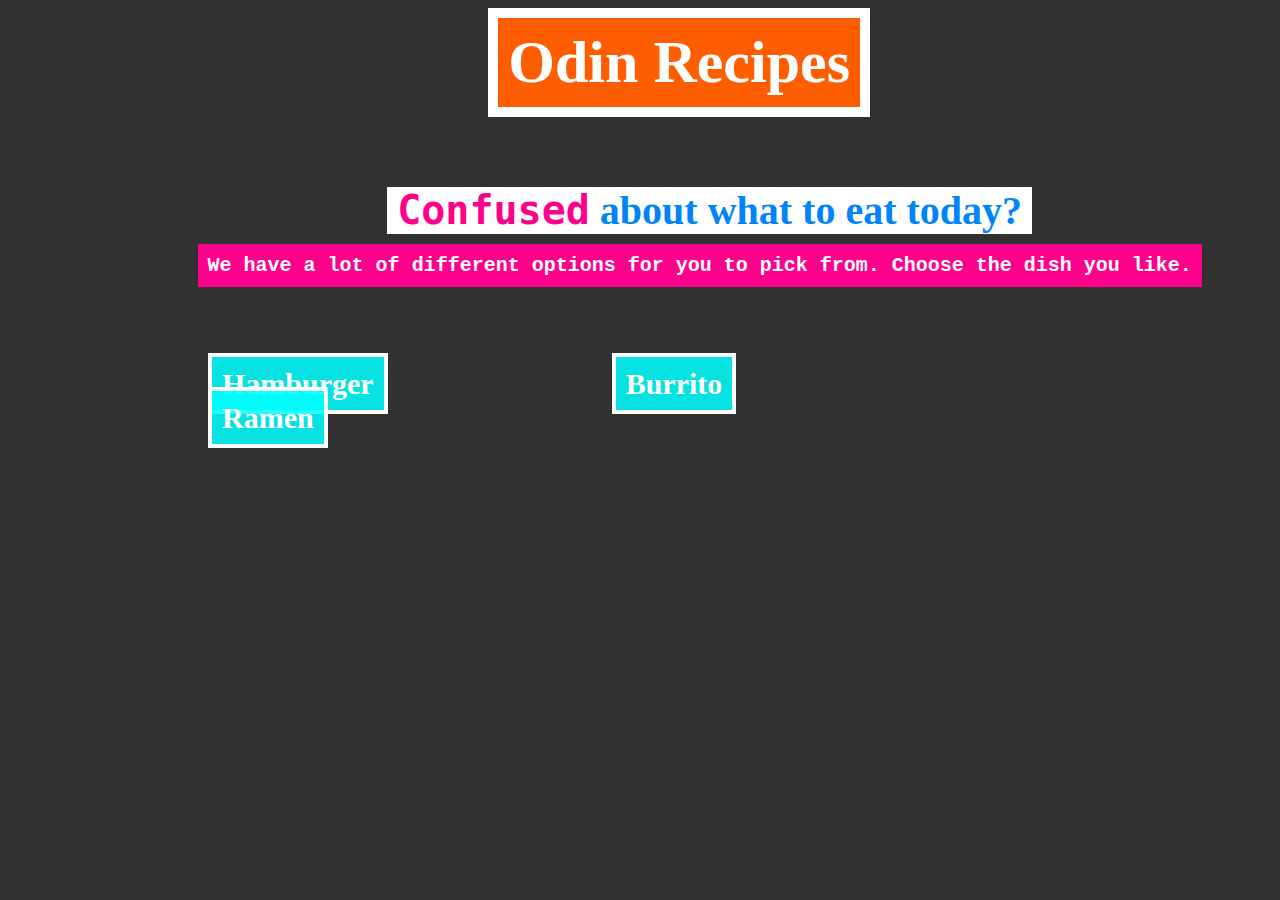
<file: index.html>
<!DOCTYPE html>
<html lang="en">
<head>
    <meta charset="UTF-8">
    <meta name="viewport" content="width=device-width, initial-scale=1.0">
    <title>Recipes</title>
    <link rel="stylesheet" href="style.css">
</head>
<body>
    <h1 id="Title-main">Odin Recipes</h1>
    <h2 id="opening-line"><span style="color: #ff008c; font-family: monospace;">Confused</span> about what to eat today?</h2>
    <p id="intro-para">We have a lot of different options for you to pick from. Choose the dish you like.</p>
    <div class="ribbon">
        <ul style="margin-left: 160px; display: inline-block; margin-top: 60px;">
            <li class="list"><a href="recipes/hamburger.html" class="links">Hamburger</a></li>
            <li class="list"><a href="recipes/burrito.html" class="links">Burrito</a></li>
            <li class="list"><a href="recipes/ramen.html" class="links">Ramen</a></li>
        </ul>    
    </div>
</body>
</html>
</file>
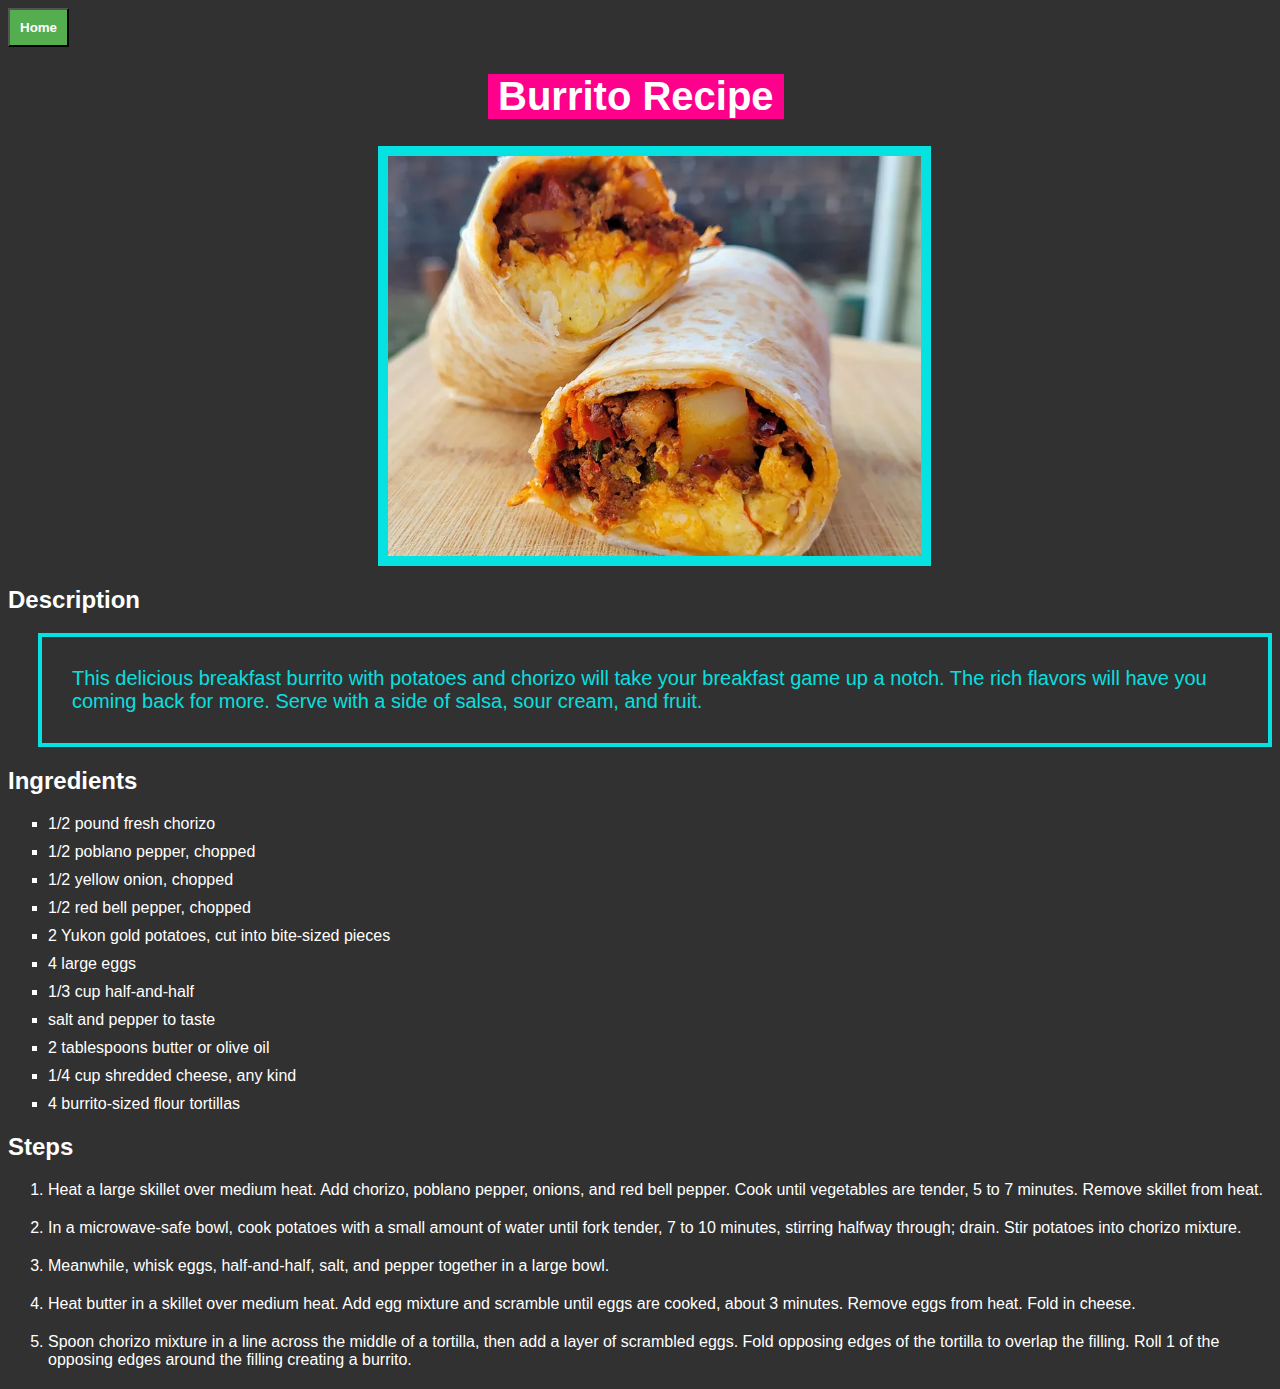
<file: recipes/burrito.html>
<!DOCTYPE html>
<html lang="en">

<head>
    <meta charset="UTF-8">
    <meta name="viewport" content="width=device-width, initial-scale=1.0">
    <title>Burrito Recipe</title>
    <link rel="stylesheet" href="burrito.css">
</head>

<body>
    <button id="home-button"><a href="../index.html" style="display: block; text-decoration: none;">Home</a></button>

    <h1 class="Title">Burrito Recipe</h1>
    <img src="burritoimg.webp" alt="A Burrito" style="display: block;" class="burrito-img">
    <h2>Description</h2>
    <p class="description">This delicious breakfast burrito with potatoes and chorizo will take your breakfast game up a notch. The rich
        flavors will have you coming back for more. Serve with a side of salsa, sour cream, and fruit.</p>
    <h2>Ingredients</h2>
    <ul>
        <li class="ingredients">1/2 pound fresh chorizo</li>
        <li class="ingredients">1/2 poblano pepper, chopped
        </li>
        <li class="ingredients">1/2 yellow onion, chopped
        </li>
        <li class="ingredients">1/2 red bell pepper, chopped
        </li>
        <li class="ingredients">2 Yukon gold potatoes, cut into bite-sized pieces
        </li>
        <li class="ingredients">4 large eggs
        </li>
        <li class="ingredients">1/3 cup half-and-half
        </li>
        <li class="ingredients">salt and pepper to taste
        </li>
        <li class="ingredients">2 tablespoons butter or olive oil
        </li>
        <li class="ingredients">1/4 cup shredded cheese, any kind
        </li>
        <li class="ingredients">4 burrito-sized flour tortillas
        </li>
    </ul>
    <h2>Steps</h2>
    <ol>
        <li class="steps">Heat a large skillet over medium heat. Add chorizo, poblano pepper, onions, and red bell pepper. Cook until vegetables are tender, 5 to 7 minutes. Remove skillet from heat.</li>
        <li class="steps">In a microwave-safe bowl, cook potatoes with a small amount of water until fork tender, 7 to 10 minutes, stirring halfway through; drain. Stir potatoes into chorizo mixture.        </li>
        <li class="steps">Meanwhile, whisk eggs, half-and-half, salt, and pepper together in a large bowl.

        </li>
        <li class="steps">Heat butter in a skillet over medium heat. Add egg mixture and scramble until eggs are cooked, about 3 minutes. Remove eggs from heat. Fold in cheese.

        </li>
        <li class="steps">Spoon chorizo mixture in a line across the middle of a tortilla, then add a layer of scrambled eggs. Fold opposing edges of the tortilla to overlap the filling. Roll 1 of the opposing edges around the filling creating a burrito.
        </li>
    </ol>
</body>

</html>
</file>
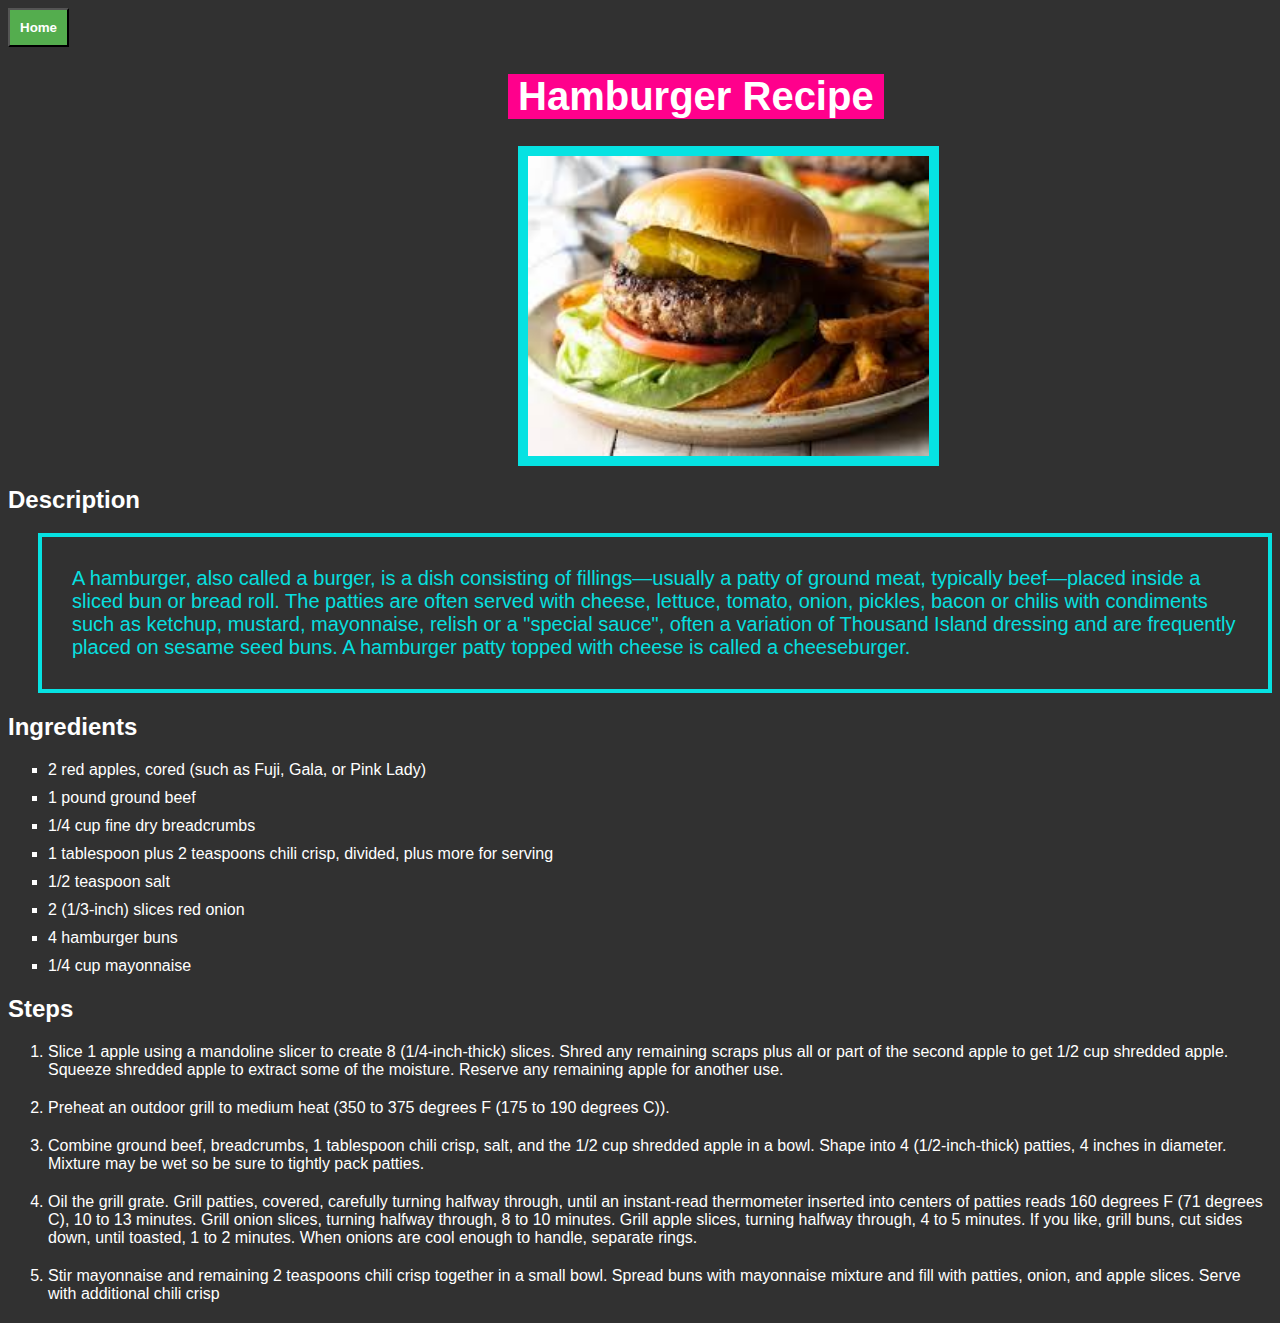
<file: recipes/hamburger.html>
<!DOCTYPE html>
<html lang="en">

<head>
    <meta charset="UTF-8">
    <meta name="viewport" content="width=device-width, initial-scale=1.0">
    <title>Hamburger Recipe</title>
    <link rel="stylesheet" href="hamburger.css">
</head>

<body>
    <button id="home-button"><a href="../index.html" style="display: block; text-decoration: none;">Home</a></button>

    <h1 class="Title">Hamburger Recipe</h1>
    <img src="hamimg.jpg" alt="A tasty Hamburger" style="display: block;" class="ham-img">
    <h2>Description</h2>
    <p class="description">A hamburger, also called a burger, is a dish consisting of fillings—usually a patty of ground meat,
        typically beef—placed inside a sliced bun or bread roll. The patties are often served with cheese,
        lettuce, tomato, onion, pickles, bacon or chilis with condiments such as ketchup, mustard, mayonnaise,
        relish or a "special sauce", often a variation of Thousand Island dressing and are frequently placed on
        sesame seed buns. A hamburger patty topped with cheese is called a cheeseburger.</p>
    <h2>Ingredients</h2>
    <ul>
        <li class="ingredients">2 red apples, cored (such as Fuji, Gala, or Pink Lady)</li>
        <li class="ingredients">1 pound ground beef</li>
        <li class="ingredients">1/4 cup fine dry breadcrumbs</li>
        <li class="ingredients">1 tablespoon plus 2 teaspoons chili crisp, divided, plus more for serving </li>
        <li class="ingredients">1/2 teaspoon salt</li>
        <li class="ingredients">2 (1/3-inch) slices red onion</li>
        <li class="ingredients">4 hamburger buns</li>
        <li class="ingredients">1/4 cup mayonnaise</li>
    </ul>
    <h2>Steps</h2>
    <ol>
        <li class="steps">Slice 1 apple using a mandoline slicer to create 8 (1/4-inch-thick) slices. Shred any remaining scraps plus
            all or part of the second apple to get 1/2 cup shredded apple. Squeeze shredded apple to extract some of the
            moisture. Reserve any remaining apple for another use. </li>
        <li class="steps">Preheat an outdoor grill to medium heat (350 to 375 degrees F (175 to 190 degrees C)).

        </li>
        <li class="steps">Combine ground beef, breadcrumbs, 1 tablespoon chili crisp, salt, and the 1/2 cup shredded apple in a bowl.
            Shape into 4 (1/2-inch-thick) patties, 4 inches in diameter. Mixture may be wet so be sure to tightly pack
            patties.
        </li>
        <li class="steps">Oil the grill grate. Grill patties, covered, carefully turning halfway through, until an instant-read
            thermometer inserted into centers of patties reads 160 degrees F (71 degrees C), 10 to 13 minutes. Grill
            onion slices, turning halfway through, 8 to 10 minutes. Grill apple slices, turning halfway through, 4 to 5
            minutes. If you like, grill buns, cut sides down, until toasted, 1 to 2 minutes. When onions are cool enough
            to handle, separate rings.
        </li>
        <li class="steps">Stir mayonnaise and remaining 2 teaspoons chili crisp together in a small bowl. Spread buns with mayonnaise
            mixture and fill with patties, onion, and apple slices. Serve with additional chili crisp
        </li>
    </ol>
</body>

</html>
</file>
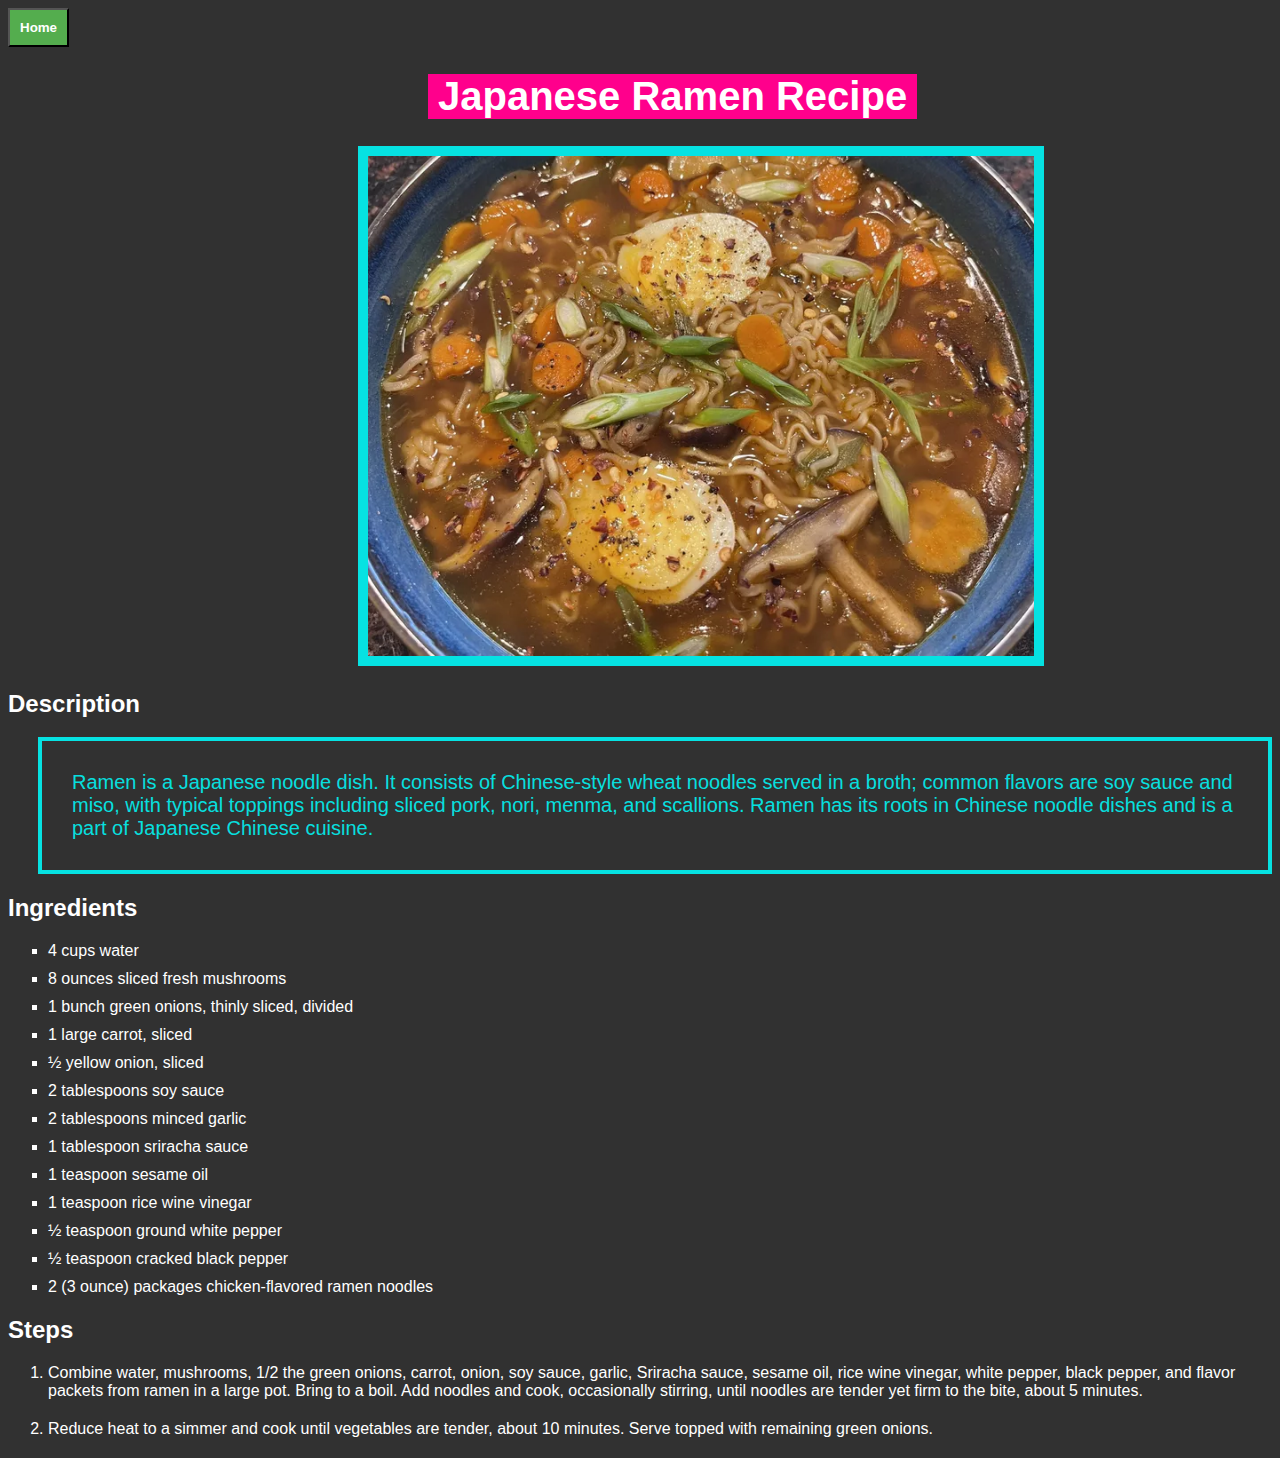
<file: recipes/ramen.html>
<!DOCTYPE html>
<html lang="en">

<head>
    <meta charset="UTF-8">
    <meta name="viewport" content="width=device-width, initial-scale=1.0">
    <title>Ramen Recipe</title>
    <link rel="stylesheet" href="ramen.css">
</head>

<body>
    <button id="home-button"><a href="../index.html" style="display: block; text-decoration: none;">Home</a></button>

    <h1 class="Title">Japanese Ramen Recipe</h1>
    <img src="ramenimg.webp" alt="A Bowl of Ramen" class="ramen-img">
    <h2>Description</h2>
    <p class="description">Ramen is a Japanese noodle dish. It consists of Chinese-style wheat noodles served in a broth; common flavors are
        soy sauce and miso, with typical toppings including sliced pork, nori, menma, and scallions. Ramen has its roots
        in Chinese noodle dishes and is a part of Japanese Chinese cuisine.</p>
    <h2>Ingredients</h2>
    <ul>
        <li class="ingredients">4 cups water
        </li>
        <li class="ingredients">8 ounces sliced fresh mushrooms
        </li>
        <li class="ingredients">1 bunch green onions, thinly sliced, divided

        </li>
        <li class="ingredients">1 large carrot, sliced

        </li>
        <li class="ingredients">½ yellow onion, sliced

        </li>
        <li class="ingredients">2 tablespoons soy sauce

        </li>
        <li class="ingredients">2 tablespoons minced garlic

        </li>
        <li class="ingredients">1 tablespoon sriracha sauce

        </li>
        <li class="ingredients">1 teaspoon sesame oil

        </li>
        <li class="ingredients">1 teaspoon rice wine vinegar

        </li>
        <li class="ingredients">½ teaspoon ground white pepper

        </li>
        <li class="ingredients">½ teaspoon cracked black pepper

        </li>
        <li class="ingredients">2 (3 ounce) packages chicken-flavored ramen noodles

        </li>
    </ul>
    <h2>Steps</h2>
    <ol>
        <li class="steps">Combine water, mushrooms, 1/2 the green onions, carrot, onion, soy sauce, garlic, Sriracha sauce, sesame
            oil, rice wine vinegar, white pepper, black pepper, and flavor packets from ramen in a large pot. Bring to a
            boil. Add noodles and cook, occasionally stirring, until noodles are tender yet firm to the bite, about 5
            minutes.</li>
        <li class="steps">Reduce heat to a simmer and cook until vegetables are tender, about 10 minutes. Serve topped with remaining
            green onions.</li>
    </ol>
</body>

</html>
</file>
<file: style.css>
body {
    background-color: #000000ce;
}

* {
    font-family: Georgia, 'Times New Roman', Times, serif;
    /* outline: 2px solid red; */
}
#Title-main {
    background-color: #ff5e00;
    color: white;
    font-family: serif;
    font-size: 60px;
    margin-top: 0;
    margin-bottom: 20px;
    margin-left: 38%;
    display: inline-block;
    padding: 10px;
    border: 10px solid white;
}

.links {
    color: #ffffff;
    text-decoration: none;
    font-size: 30px;
    font-family: papyrus, serif;
    font-weight: bold;
    background-color: #00ffffdc;
    padding: 10px;
    border: 4px solid white;
}

.list {
    list-style-type: none;
    display: inline-block;
    margin-right: 220px;
}

p {
    color: red;
}

#opening-line {
    font-size: 40px;
    font-family: papyrus, serif;
    color: #0084f7;
    margin-top: 50px;
    margin-bottom: 10px;
    background-color: white;
    display: inline-block;
    padding-left: 10px;
    padding-right: 10px;
    margin-left: 30%;
}

#intro-para {
    font-size: 20px;
    color: #ffffff;
    margin-top: 0;
    background-color: #ff008c;
    display: inline-block;
    padding: 10px;
    font-family: 'Courier New', Courier, monospace;
    font-weight: 700;
    margin-left: 15%;
}
</file>
<file: recipes/burrito.css>
body {
    background-color: #000000ce;
}

* {
    font-family: Verdana, Geneva, Tahoma, sans-serif;
    color: white;
    /* outline: 2px solid red; */
}

/* Styles the heading that appears on the hamburger page "Hamburger Recipe". */
.Title {     
    background-color: #ff008c;
    color: white;
    display: inline-block;
    padding: 0 10px 0 10px;
    margin-left: 480px;
    font-size: 40px;
}

/* The Burrito image is styled */
.burrito-img {
    height: 400px;
    width: auto;
    margin-left: 370px;
    border: 10px solid #00ffffdc;
}

/* Adds styling to the home button on top of the page */
#home-button {
    display: block;
    background-color: #6bff619a;
    padding: 10px;
    font-weight: bold;
}

/* Styles the steps for the recipe */
.steps {
    margin-bottom: 20px;
}

/* Styles the Ingredients for the recipe */
.ingredients {
    margin-bottom: 10px;
    list-style: square;
}

/* Styles the Description of the recipe */
.description {
    font-size: 20px;
    color: #00ffffdc;
    padding: 30px;
    margin: 0 0 0 30px;
    border: 4px solid #00ffffdc;
}
</file>
<file: recipes/hamburger.css>
body {
    background-color: #000000ce;
}

* {
    font-family: Verdana, Geneva, Tahoma, sans-serif;
    color: white;
    /* outline: 2px solid red; */
}

/* Styles the heading that appears on the hamburger page "Hamburger Recipe". */
.Title {     
    background-color: #ff008c;
    color: white;
    display: inline-block;
    padding: 0 10px 0 10px;
    margin-left: 500px;
    font-size: 40px;
}

/* The hamburger image is styled */
.ham-img {
    height: 300px;
    width: auto;
    margin-left: 510px;
    border: 10px solid #00ffffdc;
}

/* Adds styling to the home button on top of the page */
#home-button {
    display: block;
    background-color: #6bff619a;
    padding: 10px;
    font-weight: bold;
}

/* Styles the steps for the recipe */
.steps {
    margin-bottom: 20px;
}

/* Styles the Ingredients for the recipe */
.ingredients {
    margin-bottom: 10px;
    list-style: square;
}

/* Styles the Description of the recipe */
.description {
    font-size: 20px;
    color: #00ffffdc;
    padding: 30px;
    margin: 0 0 0 30px;
    border: 4px solid #00ffffdc;
}
</file>
<file: recipes/ramen.css>
body {
    background-color: #000000ce;
}

* {
    font-family: Verdana, Geneva, Tahoma, sans-serif;
    color: white;
    /* outline: 2px solid red; */
}

/* Styles the heading that appears on the hamburger page "Hamburger Recipe". */
.Title {     
    background-color: #ff008c;
    color: white;
    display: inline-block;
    padding: 0 10px 0 10px;
    margin-left: 420px;
    font-size: 40px;
}

/* The Burrito image is styled */
.ramen-img {
    height: 500px;
    width: auto;
    margin-left: 350px;
    border: 10px solid #00ffffdc;
}

/* Adds styling to the home button on top of the page */
#home-button {
    display: block;
    background-color: #6bff619a;
    padding: 10px;
    font-weight: bold;
}

/* Styles the steps for the recipe */
.steps {
    margin-bottom: 20px;
}

/* Styles the Ingredients for the recipe */
.ingredients {
    margin-bottom: 10px;
    list-style: square;
}

/* Styles the Description of the recipe */
.description {
    font-size: 20px;
    color: #00ffffdc;
    padding: 30px;
    margin: 0 0 0 30px;
    border: 4px solid #00ffffdc;
}
</file>
